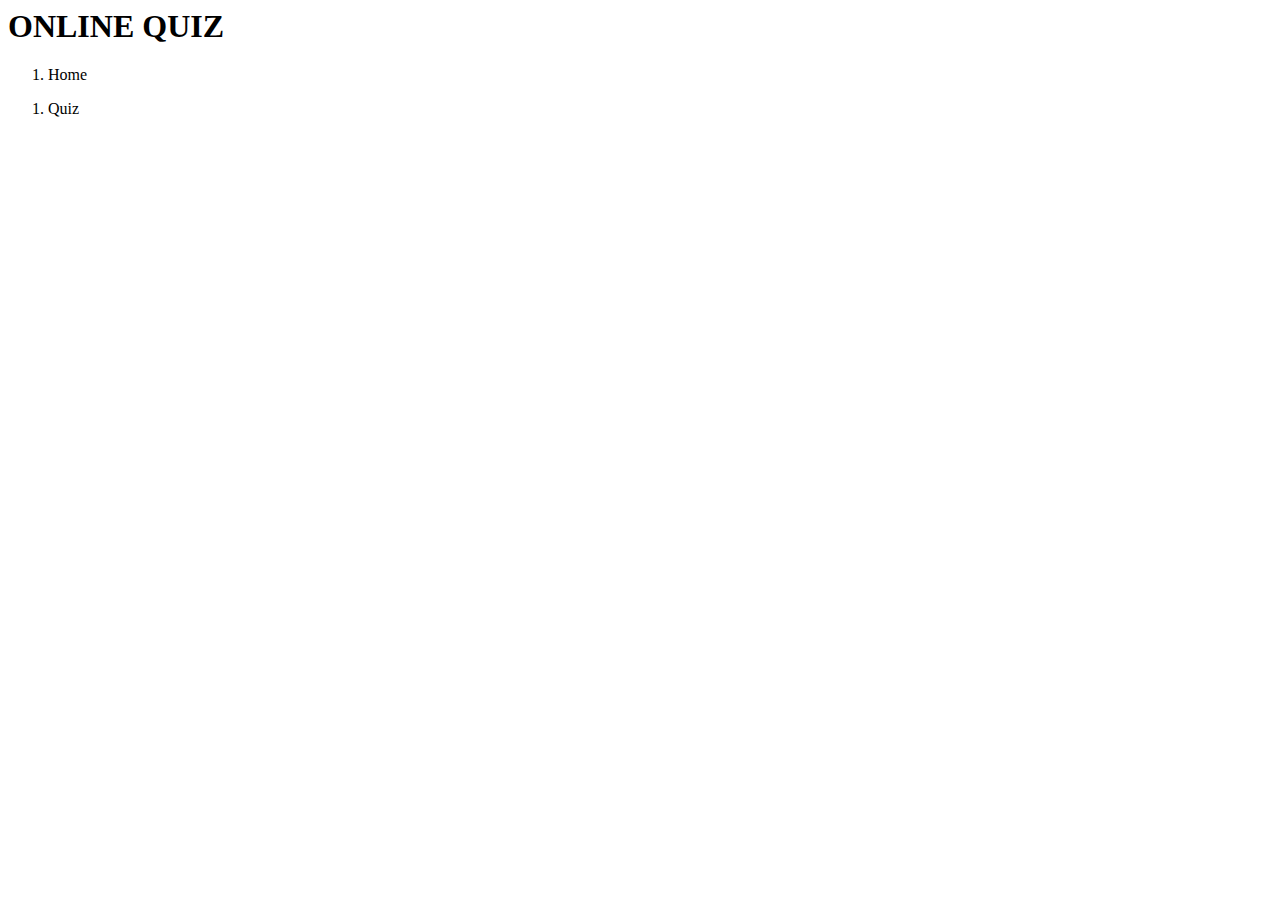
<file: src/app/app.component.html>
<body>
<div>
  
  
<h1>ONLINE QUIZ</h1>

  <nav aria-label="breadcrumb">
    <ol class="breadcrumb">
      <li class="breadcrumb-item active" aria-current="page">Home</li>
    </ol>
  </nav>
  <nav aria-label="breadcrumb">
    <ol class="breadcrumb">
      <li class="breadcrumb-item"><a routerLink="/question">Quiz</a></li>
    </ol>
  </nav>
  <nav>
  
  </nav>

  <router-outlet></router-outlet>
</div>
</body>
</file>
